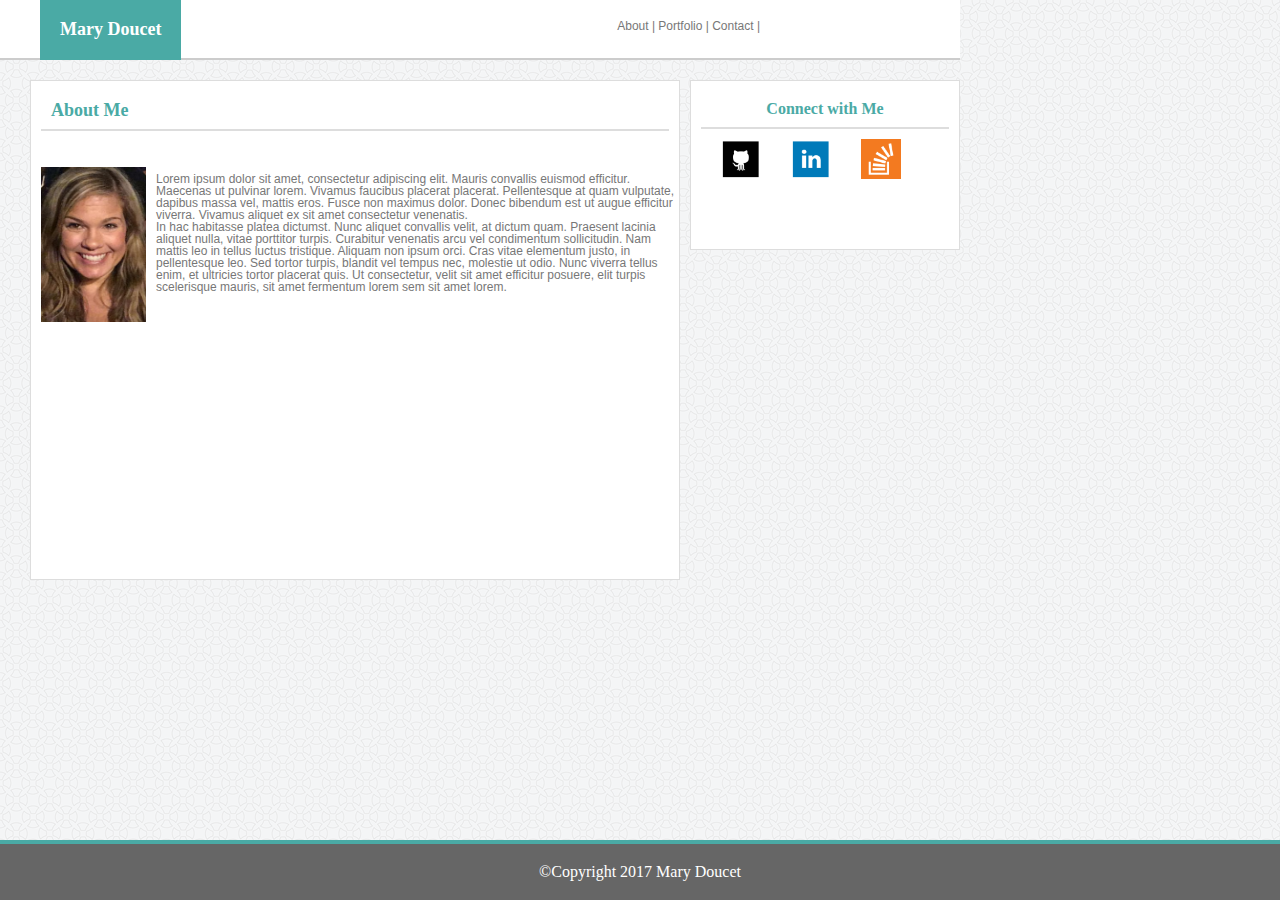
<file: index.html>
<!DOCTYPE html>
<html lang="en-us">

<head>

	<link rel="stylesheet" type="text/css" href="assets/css/reset.css"/>
	<link rel="stylesheet" type="text/css" href="assets/css/style.css"/>

</head>

<body class="background">

	<header class="mainheader">
		<h1 class="myname">Mary Doucet</h1>
	

	<nav>

		<a href="index.html">About</a> |
		<a href="portfolio.html">Portfolio</a> |
		<a href="contact.html">Contact</a> |

	</nav>

	</header>

		<section id="maincontent">
			<h1 id="aboutme"> About Me </h1>
			<br>

			<img src="assets/images/myphoto.png" id="bioimage">
			<br>
			<p>Lorem ipsum dolor sit amet, consectetur adipiscing elit. Mauris convallis euismod efficitur. Maecenas ut pulvinar lorem. Vivamus faucibus placerat placerat. Pellentesque at quam vulputate, dapibus massa vel, mattis eros. Fusce non maximus dolor. Donec bibendum est ut augue efficitur viverra. Vivamus aliquet ex sit amet consectetur venenatis.</p>

			<p>In hac habitasse platea dictumst. Nunc aliquet convallis velit, at dictum quam. Praesent lacinia aliquet nulla, vitae porttitor turpis. Curabitur venenatis arcu vel condimentum sollicitudin. Nam mattis leo in tellus luctus tristique. Aliquam non ipsum orci. Cras vitae elementum justo, in pellentesque leo. Sed tortor turpis, blandit vel tempus nec, molestie ut odio. Nunc viverra tellus enim, et ultricies tortor placerat quis. Ut consectetur, velit sit amet efficitur posuere, elit turpis scelerisque mauris, sit amet fermentum lorem sem sit amet lorem. <p>
			<br>
	
		</section>

	<aside>
		<h2 id="connect"> Connect with Me </h2>

		<img src="assets/images/githublink.png" id="sociallink" 
				href="https://github.com/medoucet720"/>
		<img src="assets/images/linkedin.png" id= "sociallink"/>
		<img src="assets/images/stackedoverflow.png" id="sociallink"/>

	</aside>

	<footer> 
		©Copyright 2017 Mary Doucet
	</footer>
</body>

</html>
</file>
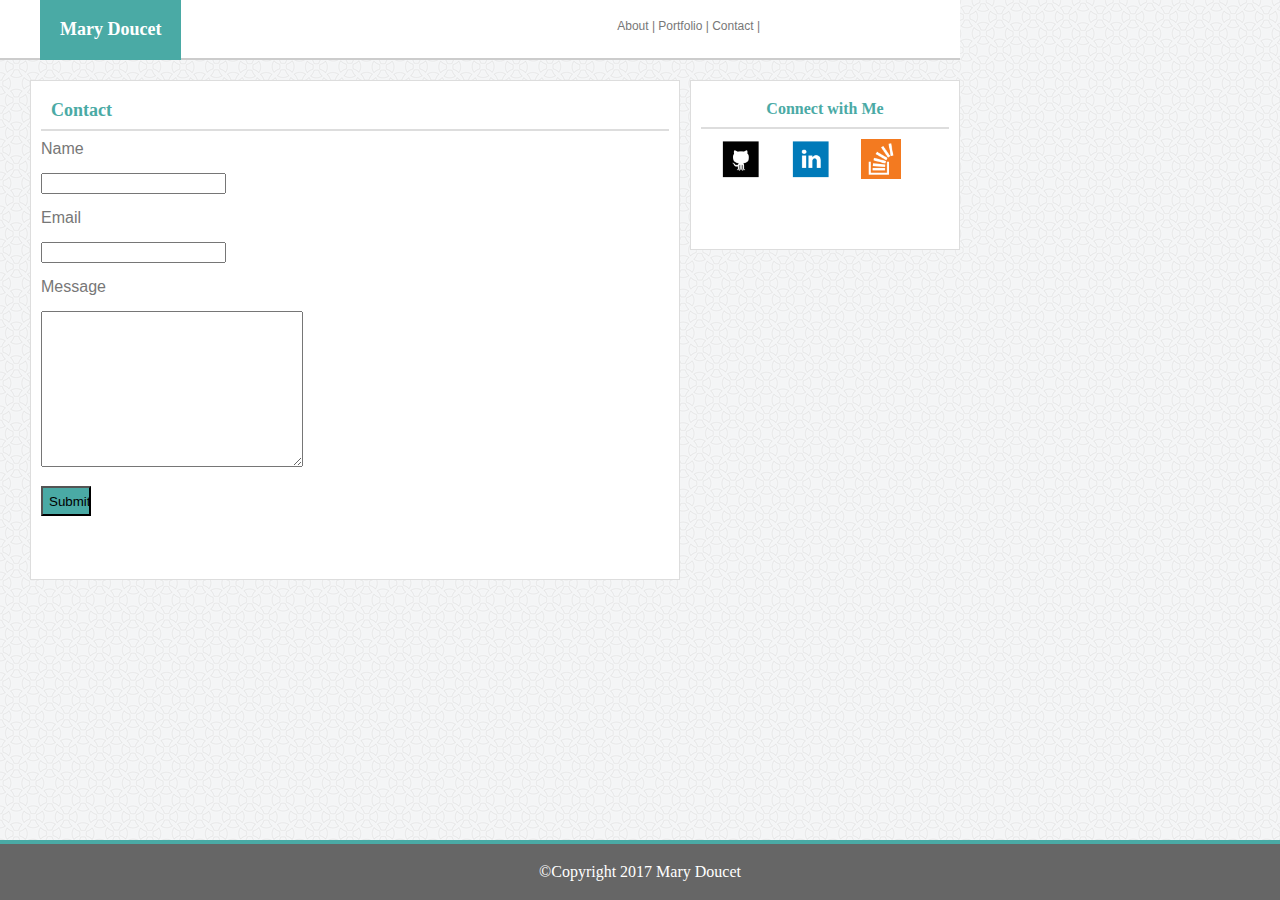
<file: contact.html>
<!DOCTYPE html>
<html lang="en-us">

<head>

	<link rel="stylesheet" type="text/css" href="assets/css/reset.css"/>
	<link rel="stylesheet" type="text/css" href="assets/css/style.css"/>

</head>

<body class="background">

	
	<header class="mainheader">
		<h1 class="myname">Mary Doucet</h1>
	

	<nav>

		<a href="index.html">About</a> |
		<a href="portfolio.html">Portfolio</a> |
		<a href="contact.html">Contact</a> |

	</nav>

	</header>

		<section id="contactform">
			<h1 id="contact">Contact</h1>

				<form>
					Name <br>
					<br>
					<input name="first name" name="last name">
					<br>
					<br>
					Email<br>
					<br>
					<input name="email">
					<br>
					<br>
					Message<br>
					<br>
					<textarea name= "Message" rows="10" cols="30"> </textarea> <br>
					<br>
					<input type= "SUBMIT" id="submit">
					<br>

				</form>
		</section>
	<aside>
		<h2 id="connect"> Connect with Me </h2>

		<img src="assets/images/githublink.png" id="sociallink" 
				href="https://github.com/medoucet720"/>
		<img src="assets/images/linkedin.png" id= "sociallink"/>
		<img src="assets/images/stackedoverflow.png" id="sociallink"/>

	</aside>

	<footer> 
		©Copyright 2017 Mary Doucet
	</footer>
</body>

</html>
</file>
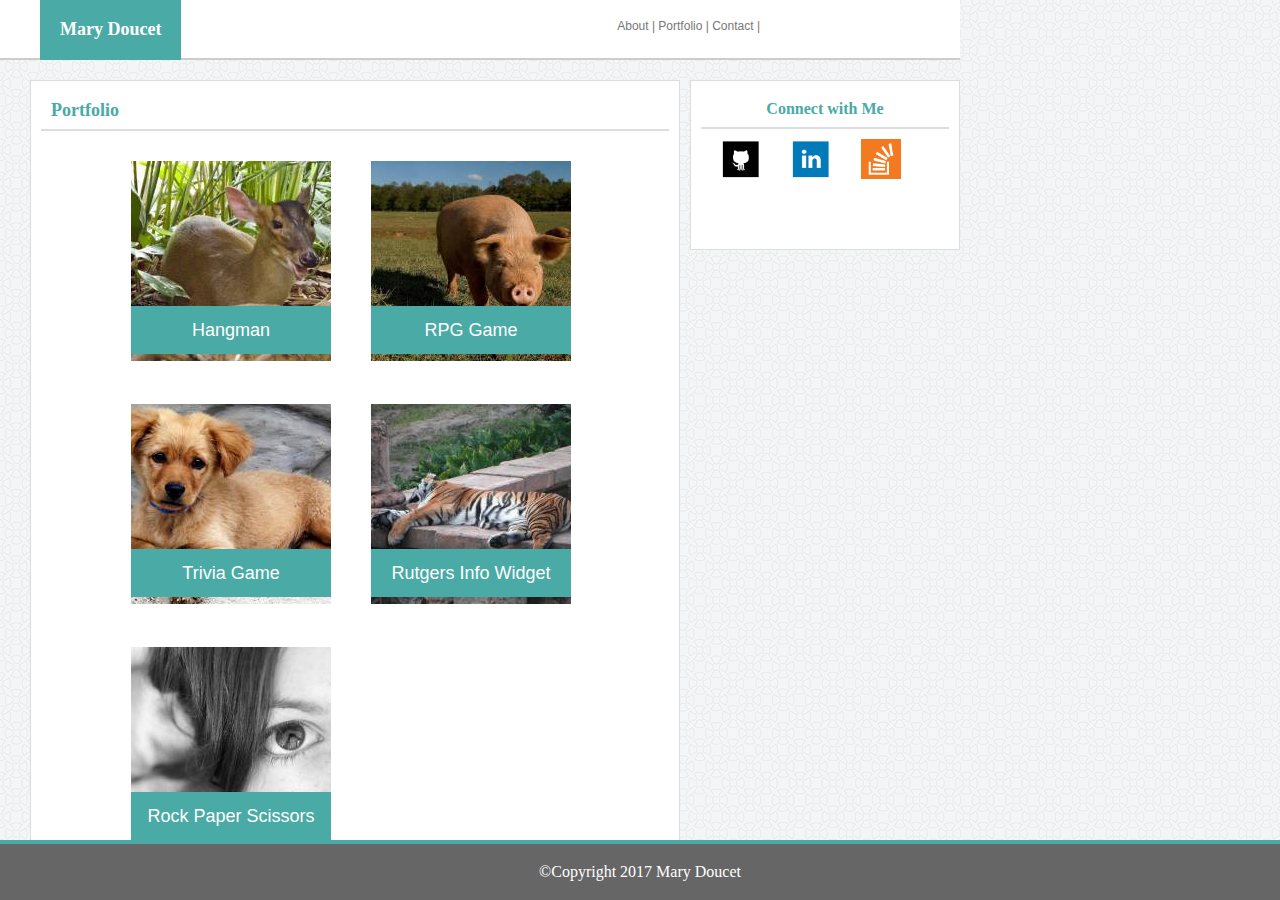
<file: portfolio.html>
<!DOCTYPE html>
<html lang="en-us">

<head>

	<link rel="stylesheet" type="text/css" href="assets/css/reset.css"/>
	<link rel="stylesheet" type="text/css" href="assets/css/style.css"/>

</head>

<body class="background">

	
	<header class="mainheader">
		<h1 class="myname">Mary Doucet</h1>
	

	<nav>

		<a href="index.html">About</a> |
		<a href="portfolio.html">Portfolio</a> |
		<a href="contact.html">Contact</a> |

	</nav>

	</header>
<section id="imagegallery">
			<h1 id="portfolio">Portfolio</h1>

<div class = "imgholderdeer">
	<img src="assets/images/deer.jpg" id="deer">
		<div class="bottom">Hangman</div>
</div>


<div class="imgholderpig">
	<img src="assets/images/pig.jpg" id="pig">
		<div class="bottom">RPG Game</div>
</div>

<div class="imgholderpuppy">
	<img src="assets/images/puppy.jpg" id="puppy">
		<div class="bottom">Trivia Game</div>
</div>

<div class="imgholdertiger">
	<img src="assets/images/tiger.jpg" id="tiger">
		<div class="bottom">Rutgers Info Widget</div>
</div>

<div class="imgholderlefteye">
	<img src="assets/images/lefteye.jpg" id="lefteye">
		<div class="bottom">Rock Paper Scissors</div>
</div>

</section>

	<aside>
		<h2 id="connect"> Connect with Me </h2>

		<img src="assets/images/githublink.png" id="sociallink" 
				href="https://github.com/medoucet720"/>
		<img src="assets/images/linkedin.png" id= "sociallink"/>
		<img src="assets/images/stackedoverflow.png" id="sociallink"/>

	</aside>

	<footer> 
		©Copyright 2017 Mary Doucet
	</footer>
</body>

</html>
</file>
<file: assets/css/style.css>
*{
box-sizing: border-box;
}


body{
	width:960px;
	margin:0;

}

.background{
	background-image: url("../images/circles-light.png");
}

.mainheader{
	font-family: 'Georgia', Times, Times New Roman, serif;
	background-color:#ffffff;
	float;left;
	position:relative;
	width:100%;
	height:60px;
	border-bottom:solid 2px #cccccc;
	margin-bottom:20px;
	font-size:18px;

}

.myname{
	background-color:#4aaaa5;
	color:#ffffff;
	height:60px;
	padding:20px;
	float:left;
	margin-left:40px;
	font-weight: bold;
	text-align:center;
	

}


nav{
	position:absolute;
	top:0px;
	right:200px;
	padding-top:20px;
	color:#777777;
	float:right;
	height:40px;
	font-size:12px;
	font-family:'Arial', 'Helvetica Neue', Helvetica, sans-serif ;

}

a{
	color:#777777;
	text-decoration: none;
}
h1{
	clear:both;
	color:#4aaaa5;
	font-family:'Georgia', Times, Times New Roman, serif;
	font-weight:bold;
	font-size:18px;

}

#maincontent{
	margin-left:30px;
	margin-right:10px;
	height:500px;
	width:650px;
	display:inline-block;
	font-family:'Arial', 'Helvetica Neue', Helvetica, sans-serif;
	background-color: #ffffff;
	border:solid 1px #dddddd;

}


aside{
	width:270px;
	height:170px;
	float:right;
	background-color:#ffffff;
	border:solid 1px #dddddd;

}

#sociallink{
	float:left;
	margin-left:30px;
	width:40px;
	height:40px;
	display:block;
	
}

#aboutme{
	padding:10px;
	border-bottom: solid 2px #dddddd;
	margin:10px;
}

#connect{
	padding:10px;
	color:#4aaaa5;
	font-weight: bolder;
	text-align:center;
	border-bottom:solid 2px #dddddd;
	margin:10px;
	
}

#bioimage{
	float:left;
	width:125px;
	height:175px;
	padding:10px;

}

p{
	text-align:left;
	float:left;
	width:80%;
	font-size:12px;
	color:#777777;
	font-family:'Arial', 'Helvetica Neue', Helvetica, sans-serif;
}

#contactform{
	margin-left:30px;
	margin-right:10px;
	height:500px;
	width:650px;
	display:inline-block;
	font-family:'Arial', 'Helvetica Neue', Helvetica, sans-serif;
	background-color: #ffffff;
	border:solid 1px #dddddd;
	
}

#contact{
	padding:10px;
	border-bottom:solid 2px #dddddd;
	margin:10px;
	font-weight:bold;
}


form{
	color:#777777;
	margin:10px;

}

#submit{
	background-color:#4aaaa5;
	width:50px;
	height:30px;
}


.imagetitle{
	background-color:#4aaaa5;
	color:white;
	position:absolute;
	top:100px;
	left:0;
	width:100%;
	text-align:center;



}

#imagegallery{
	margin-left:30px;
	margin-right:10px;
	margin-bottom: 20px;
	height:100%;
	width:650px;
	display:inline-block;
	font-family:'Arial', 'Helvetica Neue', Helvetica, sans-serif;
	background-color: #ffffff;
	border:solid 1px #dddddd;

}

#portfolio{
	padding:10px;
	border-bottom:solid 2px #dddddd;
	margin:10px;
	font-weight:bold;
}

.imgholderdeer{
	position:relative;
	float:left;
	padding:20px;
	margin-left:80px;

}

.bottom{
    position: absolute;
    bottom: 30px;
    padding:15px;
    text-align:center;
   	background-color:#4aaaa5;
   	color:white;
   	width:200px;
    font-size: 18px;

}


.imgholderpig{
	position:relative;
	float:left;
	padding:20px;

}



.clearfix{
	clear:both;
}

.imgholderpuppy{
	position:relative;
	float:left;
	padding:20px;
	margin-left:80px;
}

.imgholdertiger{
	position:relative;
	float:left;
	padding:20px;
}

.imgholderlefteye{
	position:relative;
	float:left;
	padding:20px;
	margin-left: 80px;
}


footer{
	clear:both;
	position:fixed;
	bottom:0;
	width:100%;
	padding:20px;
	margin-top:20px;
	border-top:4px solid #4aaaa5;
	color:white;
	background-color: #666666;
	text-align:center;

}
</file>
